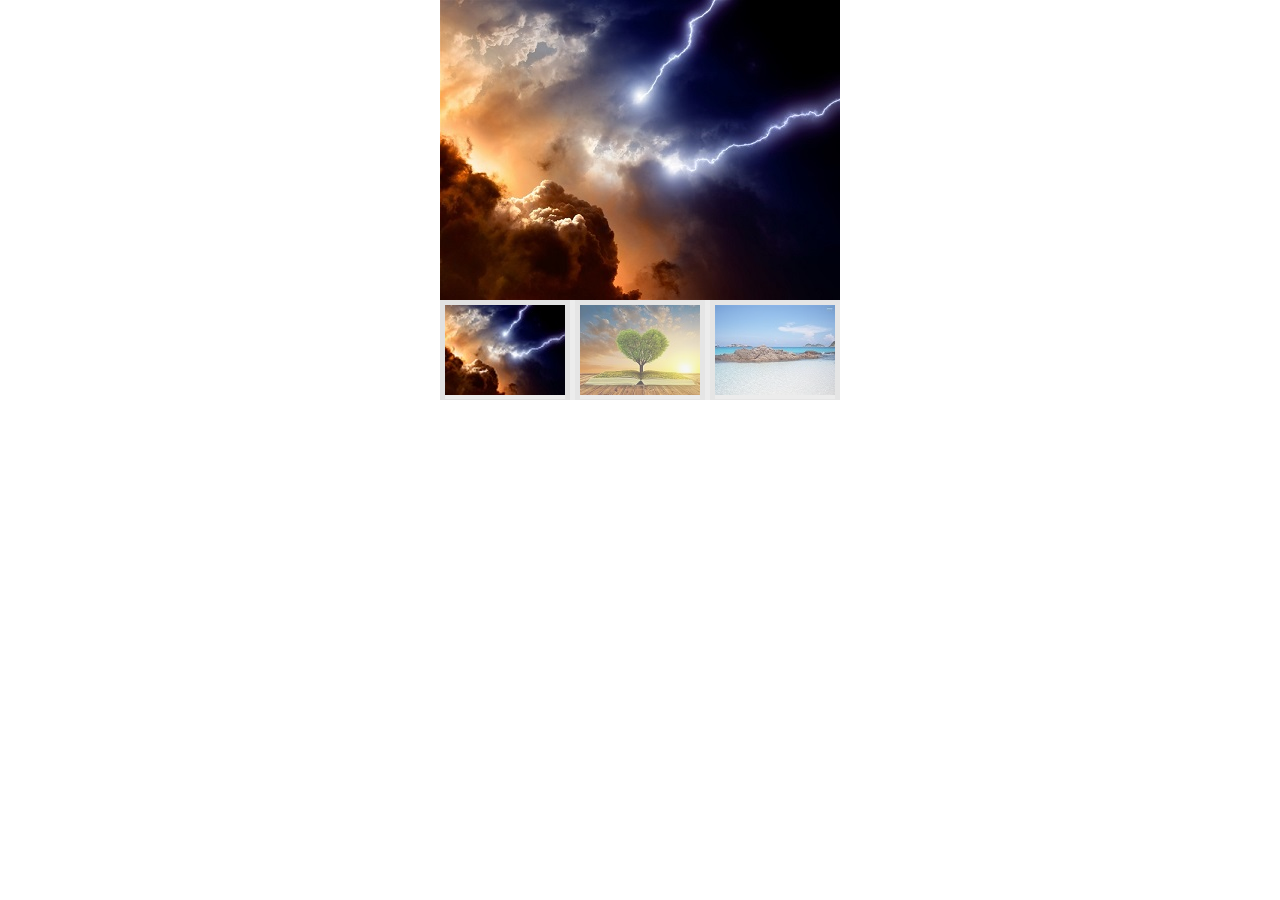
<file: js-study/定时器应用/图片轮播实例/index.html>
<!DOCTYPE html>
<html>
	<head>
		<meta charset="utf-8" />
		<title>flash特效</title>
		<link rel="stylesheet" type="text/css" href="css/style.css"/>
		<script type="text/javascript" src="js/move.js"></script>
		<script type="text/javascript" src="js/yk111.js"></script>
	</head>
	<body>
		<div id="outSide">
			<div id="top">
				<ul id="bigImg">
					<li><img src="img/1.jpg"/></li>
					<li><img src="img/2.jpg"/></li>
					<li><img src="img/3.jpg"/></li>
					<li><img src="img/4.jpg"/></li>
					<li><img src="img/5.jpg"/></li>
				</ul>
				<div id="topLeft">
					<a id="Prev" href="#" title="上一张"><img src="img/Prev.png"/></a>
				</div>
				<div id="topRight">
					<a id="Next" href="#" title="下一张"><img src="img/Next.png"/></a>
				</div>
			</div>
			<div id="bottom">
				<ul id="miniImg">
					<li><a href="#"><img src="img/1m.jpg"/></a></li>
					<li><a href="#"><img src="img/2m.jpg"/></a></li>
					<li><a href="#"><img src="img/3m.jpg"/></a></li>
					<li><a href="#"><img src="img/4m.jpg"/></a></li>
					<li><a href="#"><img src="img/5m.jpg"/></a></li>
				</ul>
			</div>
		</div>
	</body>
</html>
</file>
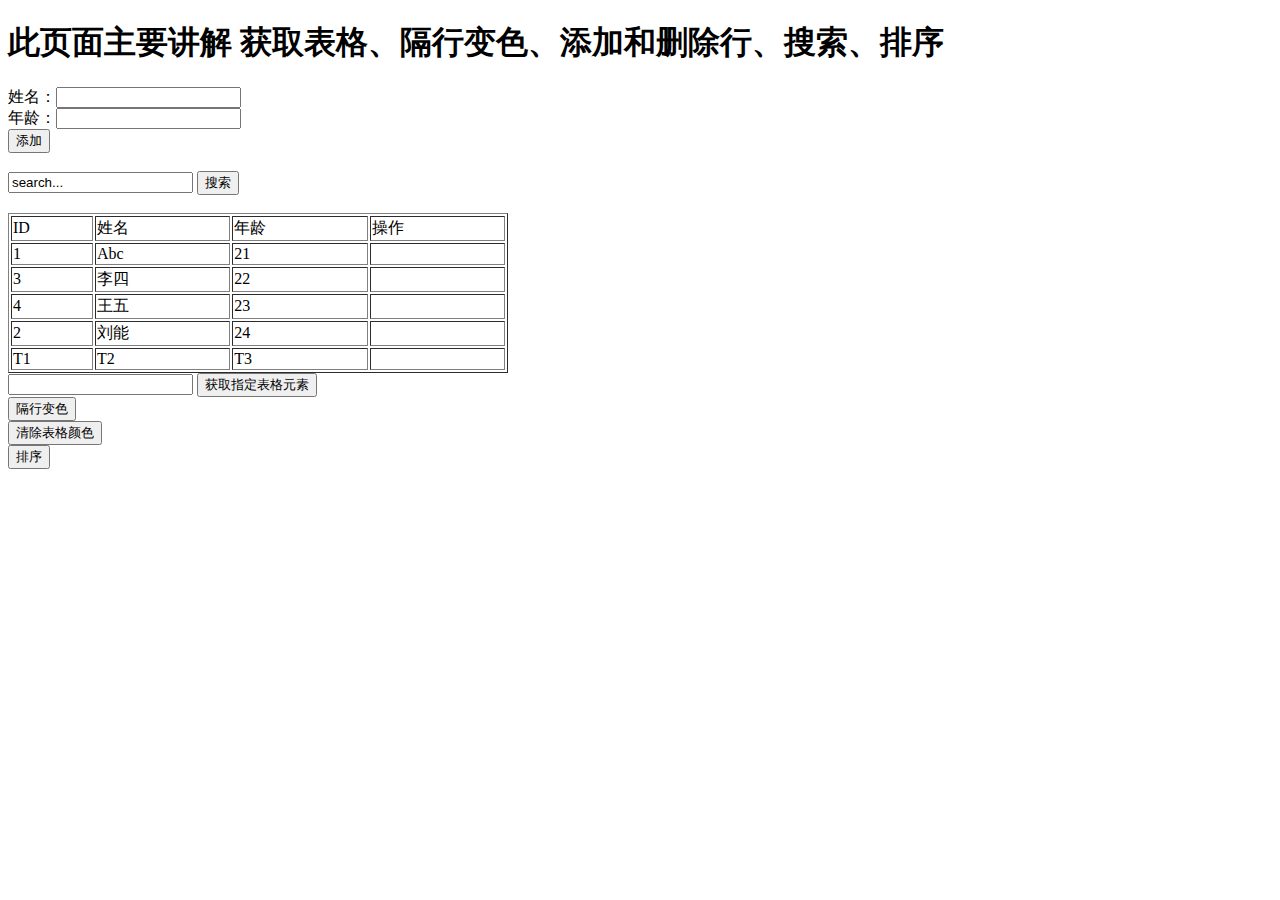
<file: js-study/DOM应用/DOM高级应用-表格应用.html>
<!DOCTYPE html>
<html>
	<head>
		<meta charset="UTF-8">
		<title>表格应用</title>
		<script type="text/javascript">
			window.onload =function(){
				var oTab = document.getElementById("tab1");
				var oTxt1 = document.getElementById("txt1");
				var oBtn1 = document.getElementById("btn1");
				var oBtn2 = document.getElementById("btn2");
				var oBtn3 = document.getElementById("btn3");
				var oBtn4 = document.getElementById("btn4");
				var oBtn5 = document.getElementById("btn5");
				var oBtn6 = document.getElementById("btn6");
				var oName = document.getElementById("name");
				var oAge = document.getElementById("age");
				var oSearch = document.getElementById("search");
				/***********获取表格元素***********/
				//获取元素便捷操作：tBodies tHead tFoot rows cells 
				oBtn1.onclick = function(){
//					oTxt1.value = oTab.getElementsByTagName("tbody")[0].
//								  getElementsByTagName("tr")[1].getElementsByTagName("td")[2].innerHTML;
					oTxt1.value = oTab.tBodies[0].rows[1].cells[2].innerHTML;   //简便操作
				}
				
				/***********隔行变色***********/
				oBtn2.onclick = function(){
					var aRow = oTab.tBodies[0].rows;
					console.log(aRow.length)
					for(var i=0;i<aRow.length;i++){
						
						//奇数行变红
						if(i%2==0){
							aRow[i].style.background = "red";
						}
						//偶数行变蓝
						else{
							aRow[i].style.background = "blue";
						}
					}
				}
				
				/***********清除表格颜色***********/
				oBtn5.onclick = function(){
					for(var i=0;i<oTab.tBodies[0].rows.length;i++){
						oTab.tBodies[0].rows[i].style.background = "";
					}
				}
				
				/***********添加、删除表格行***********/
				//初始化序号，防止序号删除后重新使用
				var id =oTab.tBodies[0].rows.length+1;
				
				oBtn3.onclick = function(){
					console.log(1);
					//tbody增加tr
					var oTr = document.createElement("tr");
					oTab.tBodies[0].appendChild(oTr);
					
					//tr增加td
					var oTd = document.createElement("td");
					oTd.innerHTML=id++;
					oTr.appendChild(oTd);
					
					var oTd = document.createElement("td");
					oTd.innerHTML=oName.value;
					oTr.appendChild(oTd);
					
					var oTd = document.createElement("td");
					oTd.innerHTML=oAge.value;
					oTr.appendChild(oTd);
					
					var oTd = document.createElement("td");
					oTd.innerHTML="<a href='#'>删除</a>";
					oTr.appendChild(oTd);
					
					//删除行
					oTd.getElementsByTagName("a")[0].onclick = function(){
						oTab.tBodies[0].removeChild(this.parentNode.parentNode)
					}
				}
				
				/***********搜索表格中的数据***********/
				/*实现功能：
				 * 1.基础搜索
				 * 2.忽略大小写      .toLowerCase()
				 * 3.模糊搜索          .search()
				 * 4.多关键字搜索   .split()
				 */
				oBtn4.onclick = function(){
					if(oSearch.value=="search..."||oSearch.value==""){
								alert("请输入您希望搜索的内容");
						}else{
							
							/***********基础搜索*****************
							for(var i=0;i<oTab.tBodies[0].rows.length;i++){
								for(j=0;j<4;j++){
									var sTab = oTab.tBodies[0].rows[i].cells[j].innerHTML;
									var sTxt = oSearch.value;
									if(sTab == sTxt){
										oTab.tBodies[0].rows[i].cells[j].style.background="yellow";
									}else{
										oTab.tBodies[0].rows[i].cells[j].style.background="";
									}
								}
							}
							*/
							
							/***********忽略大小写*****************
							for(var i=0;i<oTab.tBodies[0].rows.length;i++){
								for(j=0;j<4;j++){
									var sTab = oTab.tBodies[0].rows[i].cells[j].innerHTML;
									var sTxt = oSearch.value;
									//.toLowerCase() 忽略大小写
									if(sTab.toLowerCase()==sTxt.toLowerCase()){
										oTab.tBodies[0].rows[i].cells[j].style.background="yellow";
									}else{
										oTab.tBodies[0].rows[i].cells[j].style.background="";
									}
								}
							}
							*/
							
							/***********模糊搜索*****************
							for(var i=0;i<oTab.tBodies[0].rows.length;i++){
								for(j=0;j<4;j++){
									var sTab = oTab.tBodies[0].rows[i].cells[j].innerHTML;
									var sTxt = oSearch.value;
									//.search() 模糊搜索，在被搜索的范围内有值匹配则返回所在位置，否则返回-1
									if(sTab.search(sTxt)!=-1){
										oTab.tBodies[0].rows[i].cells[j].style.background="yellow";
									}else{
										oTab.tBodies[0].rows[i].cells[j].style.background="";
									}
								}
							}
							*/
							
							//***********多关键字搜索*****************
							for(var i=0;i<oTab.tBodies[0].rows.length;i++){
								for(j=0;j<4;j++){
									var sTab = oTab.tBodies[0].rows[i].cells[j].innerHTML;
									var sTxt = oSearch.value;
									//用' '切开搜索的关键字，每个关键字都循环模糊搜索
									var arr = sTxt.split(' ');
									oTab.tBodies[0].rows[i].cells[j].style.background="";
									for(k=0;k<arr.length;k++){
										if(sTab.search(arr[k])!=-1){
											oTab.tBodies[0].rows[i].cells[j].style.background="yellow";
										}
									}
								}
							}
							
						}
				}
				
				//***********序号升序排序*****************
				oBtn6.onclick = function(){
					var arr=[];
					for(var i=0;i<oTab.tBodies[0].rows.length;i++){
						arr[i]=oTab.tBodies[0].rows[i];
					}
					arr.sort( function(tr1,tr2){
						var n1 = parseInt(tr1.cells[0].innerHTML);
						var n2 = parseInt(tr2.cells[0].innerHTML);
						return n1-n2;
					})
					for(var i=0;i<arr.length;i++){
						console.log(arr[i]);
						oTab.tBodies[0].appendChild(arr[i]);
					}
				}
				
			}
		</script>
	</head>
	<body>
		<h1>此页面主要讲解 获取表格、隔行变色、添加和删除行、搜索、排序</h1>
		姓名：<input id="name" type="text" /></br>
		年龄：<input id="age" type="text" /></br>
		<input type="button"  id="btn3" value="添加" /></br></br>
		<input id="search" type="text" value="search..." onclick="if(this.value=='search...'){
					this.value=''}" onblur="if(this.value==''){this.value='search...'}"/>
		<input type="button"  id="btn4" value="搜索" /></br></br>
		<table id="tab1" border="1" width="500">
			<thead>
				<td>ID</td>
				<td>姓名</td>
				<td>年龄</td>
				<td>操作</td>
			</thead>
			<tbody>
				<tr>
					<td>1</td>
					<td>Abc</td>
					<td>21</td>
					<td> </td>
				</tr>
				<tr>
					<td>3</td>
					<td>李四</td>
					<td>22</td>
					<td> </td>
				</tr>
				<tr>
					<td>4</td>
					<td>王五</td>
					<td>23</td>
					<td> </td>
				</tr>
				<tr>
					<td>2</td>
					<td>刘能</td>
					<td>24</td>
					<td> </td>
				</tr>
			</tbody>
			<tfoot>
				<td>T1</td>
				<td>T2</td>
				<td>T3</td>
				<td> </td>
			</tfoot>
		</table>
		<input type="text" name="获取的表格元素" id="txt1"  />
		<input id="btn1" type="button" value="获取指定表格元素"/></br>
		<input id="btn2" type="button" value="隔行变色"/></br>
		<input id="btn5" type="button" value="清除表格颜色"/></br>
		<input type="button"  id="btn6" value="排序" />
		
		
	</body>
</html>
</file>
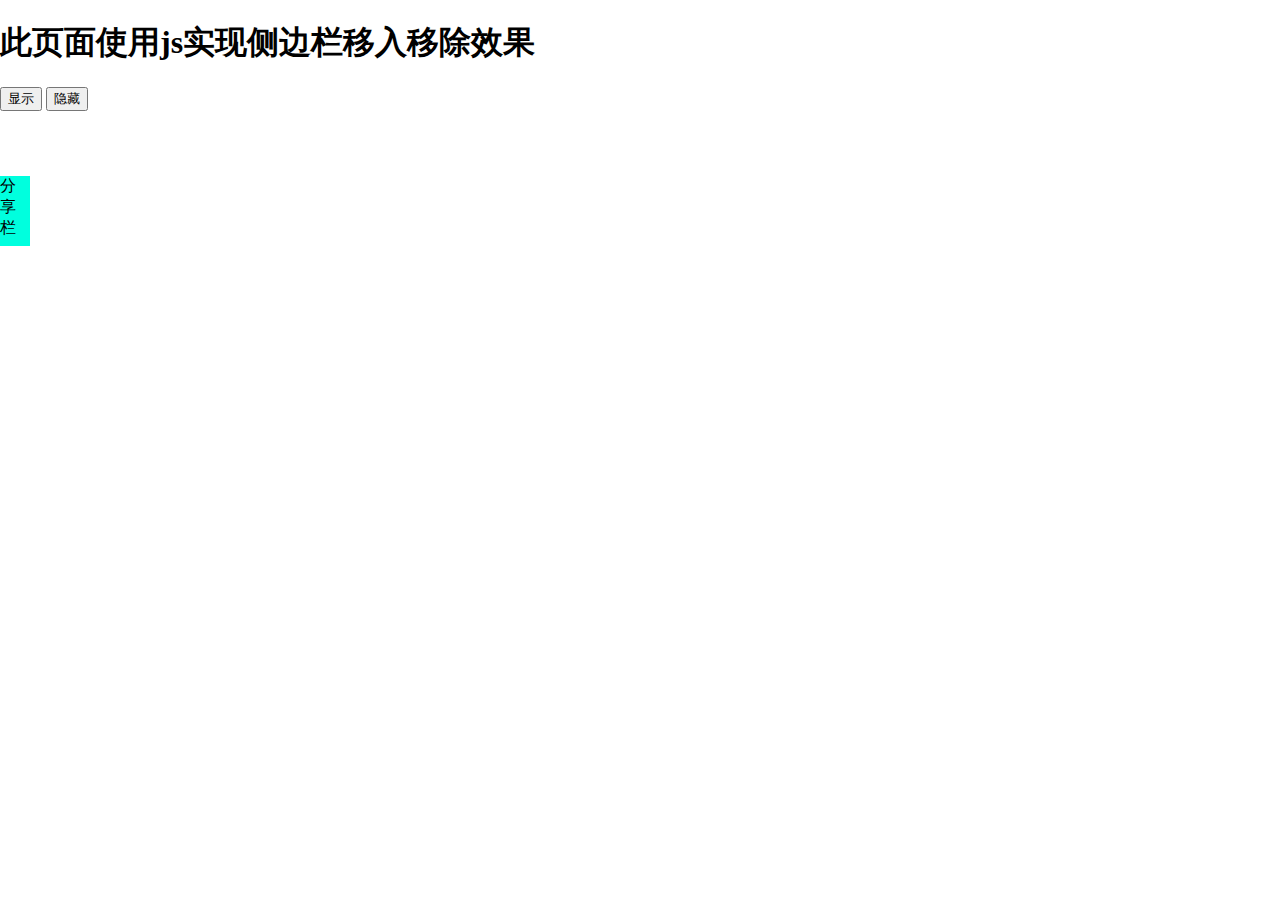
<file: js-study/定时器应用/侧边栏移入移出.html>
<!DOCTYPE html>
<html>
	<head>
		<meta charset="UTF-8">
		<title>侧边栏移入移出</title>
		<style type="text/css">
			body,div,ul{
				margin: 0;
				border: 0;
				padding: 0;
			}
			#div1{
				width: 200px;
				height: 200px;
				position: absolute;
				left:-170px;
			}
			#left{
				width:170px;
				height: 100%;
				line-height: 100px;
				float: left;
				background:red;
			}
			#right{
				width: 30px;
				height: 100%;
				float: right;
			}
			#right p{
				display: block;
				height: 70px;
				background: #00ffde;
				margin: 65px auto;
			}
		</style>
		<script type="text/javascript">
			/**功能：鼠标移到分享栏上，隐藏部分显示出，移出时，再次隐藏
			 * 思路：1.鼠标移入移出功能由.onmouseover()和.onmouseout()实现
			 *     2.隐藏部分移入移出需要添加运动效果，可以采用定时器.setInterval()实现
			 */
			window.onload = function(){
				var oDiv1 = document.getElementById("div1");
				var oBtn1 = document.getElementById("btn1");
				var oBtn2 = document.getElementById("btn2");
				
				//创建timer方法，方便后面引用
				var timer = null;
				
				//封装GET_STYLE函数用于获取元素式样
				function GET_STYLE(obj,name){
					if(obj.currentStyle){return obj.currentStyle[name]}  //IE
					else{return getComputedStyle(obj,false)[name]}       //chrome firefox
				}
				
				//封装MOVE函数用于规定div运动过程
				function MOVE (TARGET) {
					/**参数
					 * TARGET -->目标运动到的位置（left）
					 */
					
					//清除定时器，防止定时器同时多次触发
					clearInterval(timer);
					
					//设置运动定时器
					timer = setInterval(function(){
						
						//创建LEFT变量便于代码简化
						var LEFT = parseInt(GET_STYLE(oDiv1,"left"));
						
						//检测循环阶段LEFT值的变化情况
						console.log("循环后LEFT值为："+LEFT);
						
						//判断运动停止条件
						if((LEFT>=TARGET&&TARGET>=0)||(LEFT<=TARGET&&TARGET<0)){
							clearInterval(timer);
						}else{
							
							//像素会自动取整，需要避免速度过小（绝对值<1）而导致还未运动到指定位置便停止的情况
							if((TARGET-LEFT)>=0){
								oDiv1.style.left = LEFT+Math.ceil((TARGET-LEFT)/3)+"px";
							}else{
								oDiv1.style.left = LEFT+Math.floor((TARGET-LEFT)/3)+"px";
							}
						}
					},30)
				}
				
				
				//添加按钮点击实现移入移出
				oBtn1.onclick = function(){
					MOVE(0);
				};
				oBtn2.onclick = function(){
					MOVE(-170);
				};
				
				
				//调用函数实现移入移出功能
				oDiv1.onmouseover = function(){
					MOVE(0);
				};
				oDiv1.onmouseout = function(){
					MOVE(-170);
				};
				
				/*以下代码也可以实现移入移出效果，但是没有简化并且不能重复使用，因此尽量不要使用
				 * 
				//定义鼠标移入移出函数
				oDiv1.onmouseover = function(){
					clearInterval(timer);
					timer = setInterval(function(){
						if(parseInt(GET_STYLE(oDiv1,"left"))>=0){
							clearInterval(timer);
						}else{
							oDiv1.style.left = parseInt(GET_STYLE(oDiv1,"left"))+2+"px";
						}
					},30);
				};
				oDiv1.onmouseout = function(){
					clearInterval(timer);
					timer = setInterval(function(){
						if(parseInt(GET_STYLE(oDiv1,"left"))<=-170){
							clearInterval(timer);
						}else{
							oDiv1.style.left = parseInt(GET_STYLE(oDiv1,"left"))-2+"px";
						}
					},30);
				};
				*/
			}
		</script>
	</head>
	<body>
		<h1>此页面使用js实现侧边栏移入移除效果</h1>
		<!--左边div为隐藏项，右边div为提示项--> 
		<input type="button"  id="btn1" value="显示" />
		<input type="button"  id="btn2" value="隐藏" />
		<div id="div1">
			<div id="left">
				此部分正常状态为隐藏状态，鼠标移入时显示
			</div>
			<div id="right">
				<p>分<br/>享<br/>栏<br/></p>
			</div>
		</div>
	</body>
</html>
</file>
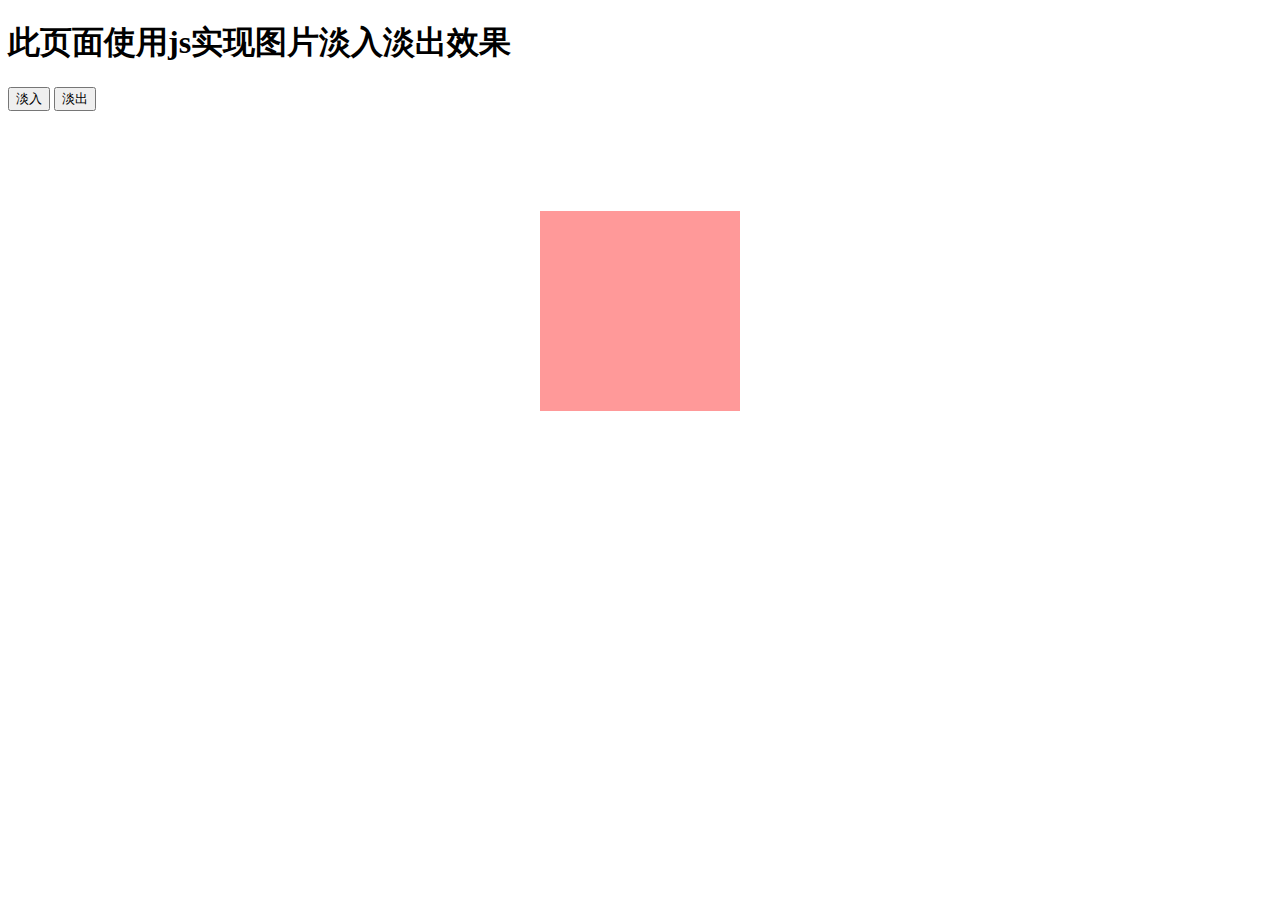
<file: js-study/定时器应用/图片淡入淡出.html>
<!DOCTYPE html>
<html>
	<head>
		<meta charset="UTF-8">
		<title>图片淡入淡出</title>
		<style type="text/css">
			
			#div1{
				width: 200px;
				height: 200px;
				margin: 100px auto;
				background: red;
				opacity:0.4;
				filter:alpha(opacity=40); /* 针对 IE8 以及更早的版本 */
			}
		</style>
		<script type="text/javascript">
			/**功能：鼠标移到div上，div背景透明度变大，移出时，透明度还原
			 * 思路：1.鼠标移入移出功能由.onmouseover()和.onmouseout()实现
			 *     2.，可以采用定时器.setInterval()实现
			 */
			window.onload = function(){
				var oDiv1 = document.getElementById("div1");
				var oBtn1 = document.getElementById("btn1");
				var oBtn2 = document.getElementById("btn2");
				
				//创建timer方法，方便后面引用
				var timer = null;
				
				//封装GET_STYLE函数用于获取元素式样
				function GET_STYLE(obj,name){
					if(obj.currentStyle){return obj.currentStyle[name]}  //IE
					else{return getComputedStyle(obj,false)[name]}       //chrome firefox
				}
				
				
				//封装MOVE函数用于规定div运动过程
				function ALPHA_CHANGE(iOPACITY) {
					/**参数
					 * iOPACITY--> div需要到达的透明度
					 */
					
					//清除定时器，防止定时器同时多次触发
					clearInterval(timer);
					
					//设置运动定时器
					timer = setInterval(function(){
						
						//创建OPACITY对象便于后面调用
						var OPACITY = parseFloat(GET_STYLE(oDiv1,"opacity"));
						
						//创建SPEED变量
						var SPEED = 0.0;
						
						//判断div需要淡入还是淡出
						if(iOPACITY>=OPACITY){
							SPEED = 0.05;
						}else{
							SPEED = -0.05;
						}
						
						//判断定时器是否启动
						if(OPACITY==iOPACITY){
							clearInterval(timer);
						}else{
							
							//图片透明度匀速变化
							oDiv1.style.opacity = OPACITY+SPEED;
							oDiv1.style.filter = "alpha(opacity="+((OPACITY+SPEED)*100)+")";  // 针对 IE8 以及更早的版本
						}
					},30)
				}
				
				
				//添加按钮点击实现淡入淡出
				oBtn1.onclick = function(){
					ALPHA_CHANGE(1.0);
				};
				oBtn2.onclick = function(){
					ALPHA_CHANGE(0.4);
				};
				
				
				//调用函数实现淡入淡出功能
				oDiv1.onmouseover = function(){
					ALPHA_CHANGE(1.0);
				};
				oDiv1.onmouseout = function(){
					ALPHA_CHANGE(0.4);
				};
			}
		</script>
	</head>
	<body>
		<h1>此页面使用js实现图片淡入淡出效果</h1> 
		<input type="button"  id="btn1" value="淡入" />
		<input type="button"  id="btn2" value="淡出" />
		<div id="div1">
			
		</div>
	</body>
</html>
</file>
<file: js-study/定时器应用/图片轮播实例/css/style.css>
body,div,ul,li,img{
	padding: 0;
	border: 0;
	margin: 0;
}
#outSide{
	width: 400px;
	height: 400px;
	margin: 0px auto;
}

/*大图部分样式*/
#top{
	width: 400px;
	height: 300px;
	position: relative;
}
#bigImg{
	width: 400px;
	height: 300px;
	position: absolute;
	list-style: none;
	z-index: 0;
}
#bigImg li{
	position: absolute;
	width: 400px;
	height: 300px;
	top: 0;
	left: 0;
	overflow: hidden;
}
#bigImg li img{
	position: absolute;
	width: 400px;
	height: 300px;
}
#topLeft,#topRight{
	width: 200px;
	height: 300px;
	float: left;
	opacity: 0;
	filter: alpha(opacity=0);  // 针对 IE8 以及更早的版本
	z-index: 0; 
}
#Next,#Prev{
	position: absolute;
	top: 135px;
}
#Prev{
	left: 20px;
}
#Next{
	right: 20px;
}

/*小图部分样式*/
#bottom{
	width: 400px;
	height: 100px;
	position: relative;
	background: #d3d3d36e;
	overflow: hidden;
	
}
#miniImg{
	width:675px;
	height: 100px;
	list-style: none;
	position: relative;
}
#miniImg li {
	position: absolute;
	border: 5px solid #d3d3d36e;
	opacity: 0.6;
	filter: alpha(opacity=60);  // 针对 IE8 以及更早的版本
}
</file>
